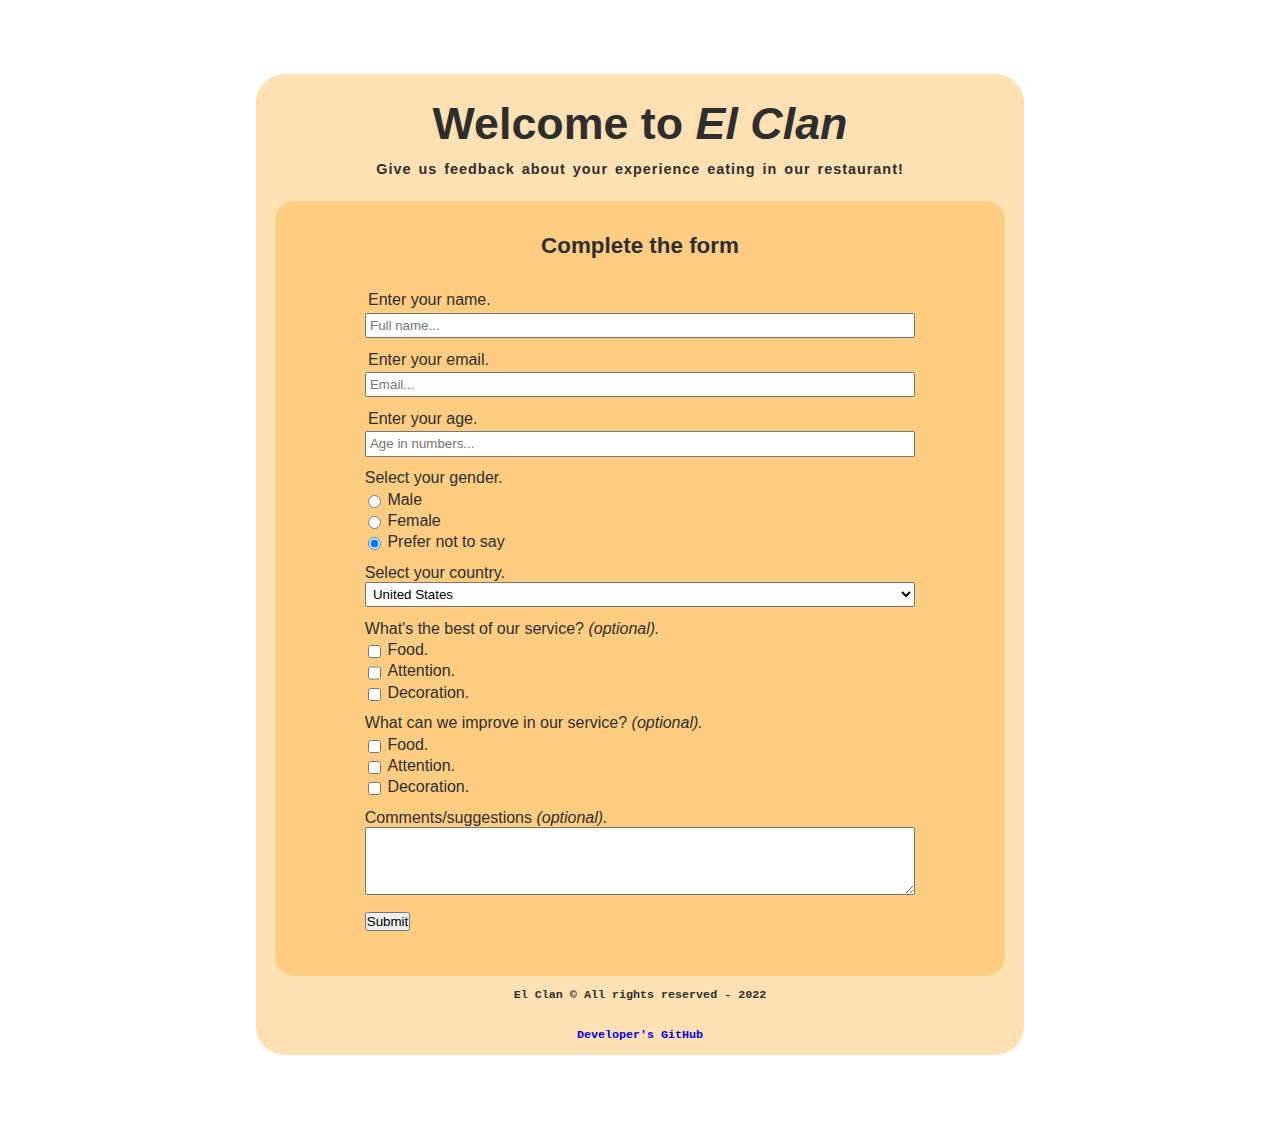
<file: 1.- Responsive web design/2.- Survey form/index.html>
<!DOCTYPE html>
<html lang="en">
<head>
    <meta charset="UTF-8">
    <meta http-equiv="X-UA-Compatible" content="IE=edge">
    <meta name="viewport" content="width=device-width, initial-scale=1.0">
    <title>freeCodeCamp - Survey form</title>
    <link rel="stylesheet" href="./style.css">
</head>
<body>
    <header>
        <h1 id="title">Welcome to <em>El Clan</em></h1>
        <p id="description">Give us feedback about your experience eating in our restaurant!</p>
    </header>
    <main>
        <form action="#" id="survey-form">
            <h2>Complete the form</h2>
            <div class="form_div">
                <label for="name" id="name-label">Enter your name.</label>
                <input type="text" name="name" id="name" placeholder="Full name..." required>
            </div>
            <div class="form_div">
                <label for="email" id="email-label">Enter your email.</label>
                <input type="email" name="email" id="email" placeholder="Email..." required>
            </div>
            <div class="form_div">
                <label for="age" id="number-label">Enter your age.</label>
                <input type="number" name="age" id="number" min="18" max="119" placeholder="Age in numbers..." required>
            </div>
            <div class="form_div">
                <p>Select your gender.</p>
                <label><input type="radio" value="male" name="gender" class="radio">Male</label>
                <label><input type="radio" value="female" name="gender" class="radio">Female</label>
                <label><input type="radio" value="none" name="gender" class="radio" checked>Prefer not to say</label>
            </div>
            <div class="form_div">
                <p>Select your country.</p>
                <select name="dropdown" id="dropdown" required>
                    <option value="USA">United States</option>
                    <option value="Esp">Spain</option>
                    <option value="Arg">Argentina</option>
                    <option value="SK">South Korea</option>
                    <option value="Other">Other</option>
                </select>
            </div>
            <div class="form_div">
                <p>What's the best of our service? <em>(optional).</em></p>
                <label><input type="checkbox" name="worst" class="checkbox" value="food">Food.</label>
                <label><input type="checkbox" name="best" class="checkbox" value="attention">Attention.</label>
                <label><input type="checkbox" name="best" class="checkbox" value="decoration">Decoration.</label>
            </div>
            <div class="form_div">
                <p>What can we improve in our service? <em>(optional).</em></p>
                <label><input type="checkbox" name="worst" class="checkbox" value="food">Food.</label>
                <label><input type="checkbox" name="worst" class="checkbox" value="attention">Attention.</label>
                <label><input type="checkbox" name="worst" class="checkbox" value="decoration">Decoration.</label>
            </div>
            <div class="form_div">
                <p>Comments/suggestions <em>(optional).</em></p>
                <textarea name="extra" id="textarea" rows="4"></textarea>
            </div>
            <div class="form_div">
                <button type="submit" id="submit">Submit</button>
            </div>
        </form>
    </main>
    <footer>
        <h3>El Clan © All rights reserved - 2022</h3>
        <h3><a href="https://github.com/JoaccoDev/freeCodeCamp">Developer's GitHub</a></h3>
    </footer>
</body>
</html>
</file>
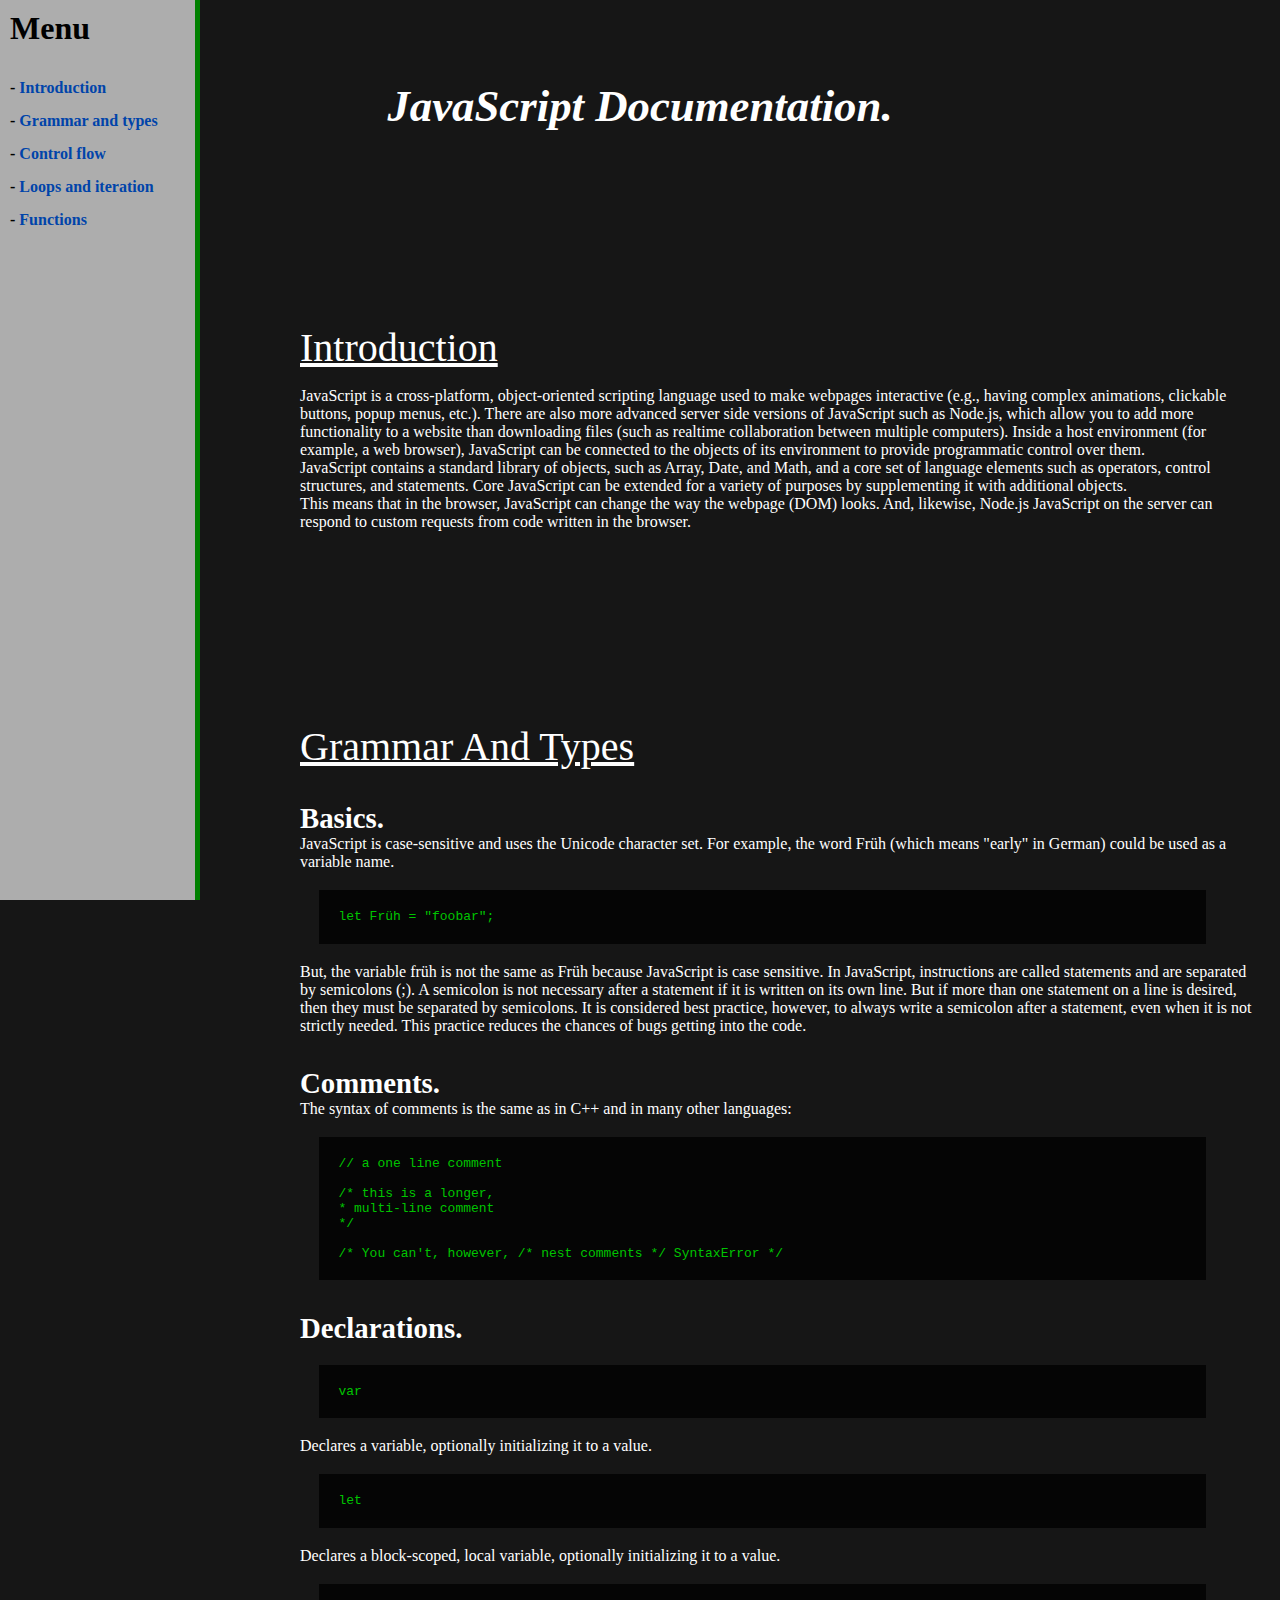
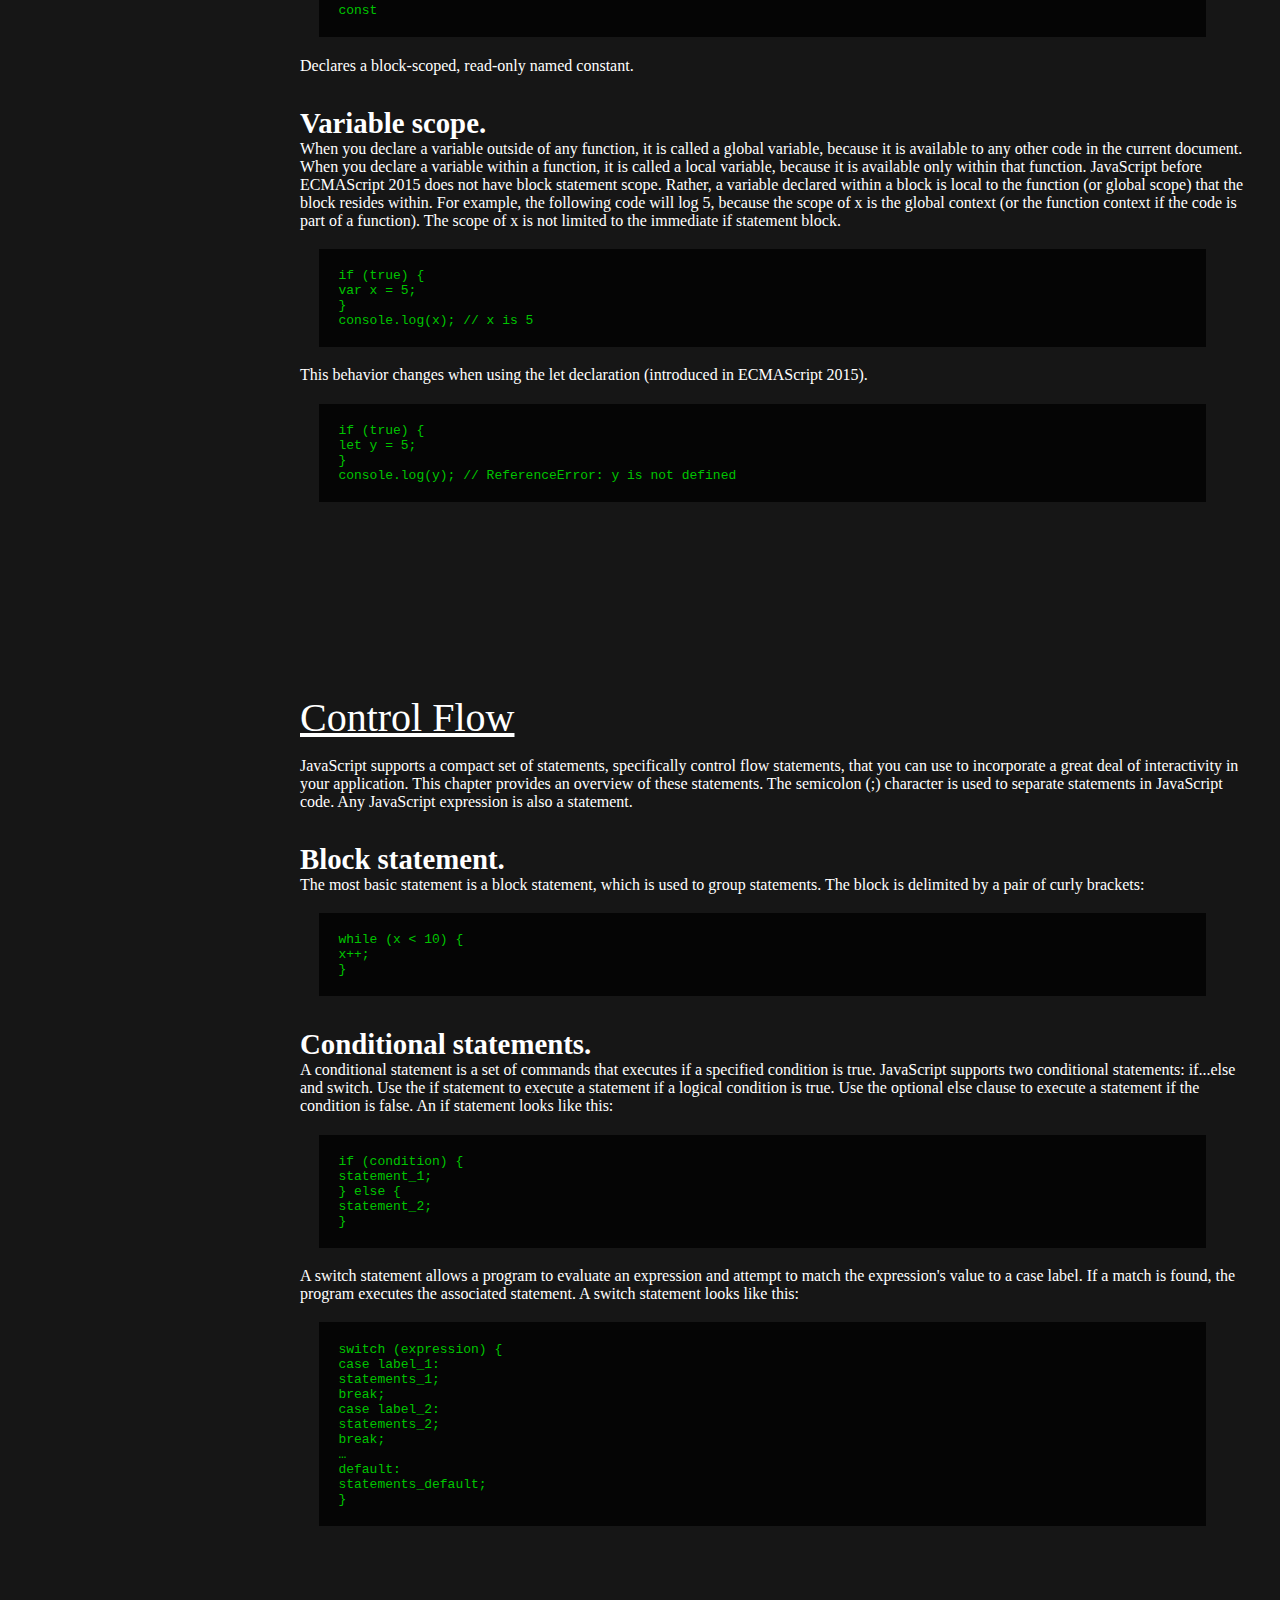
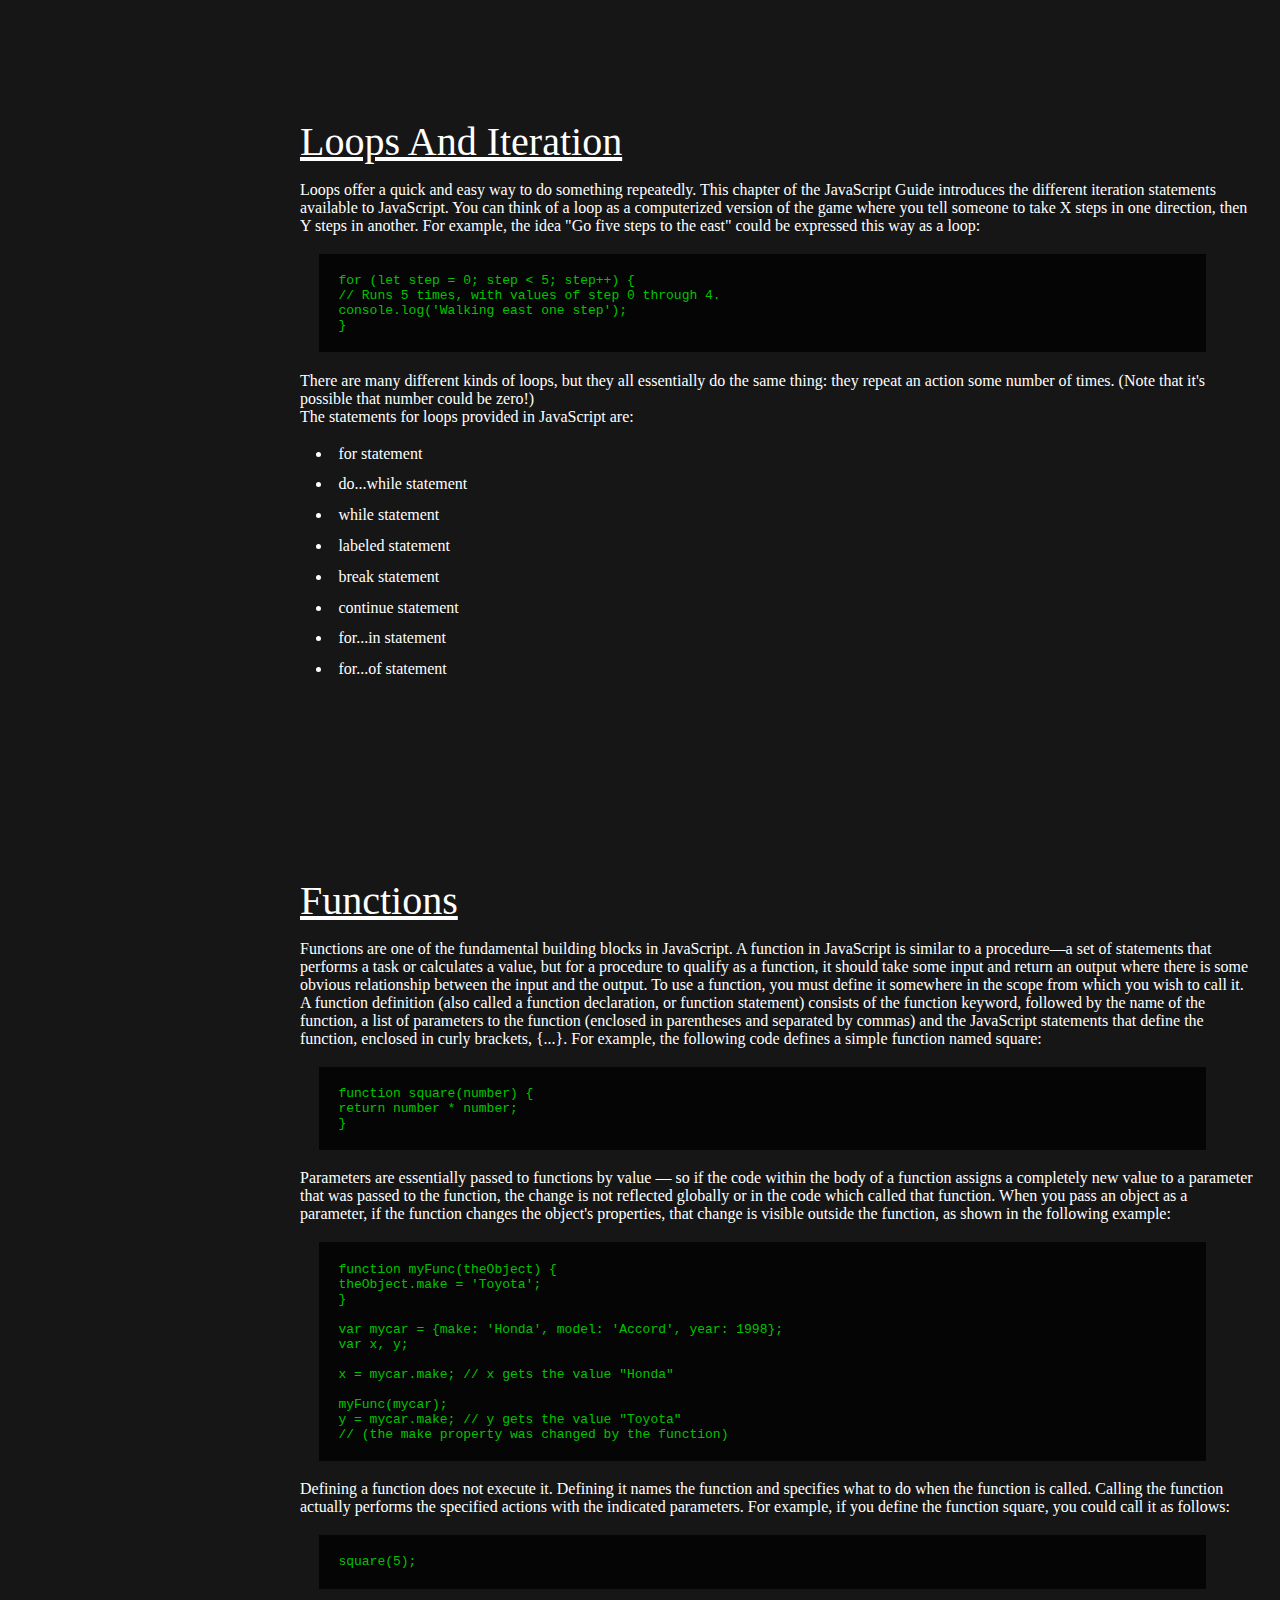
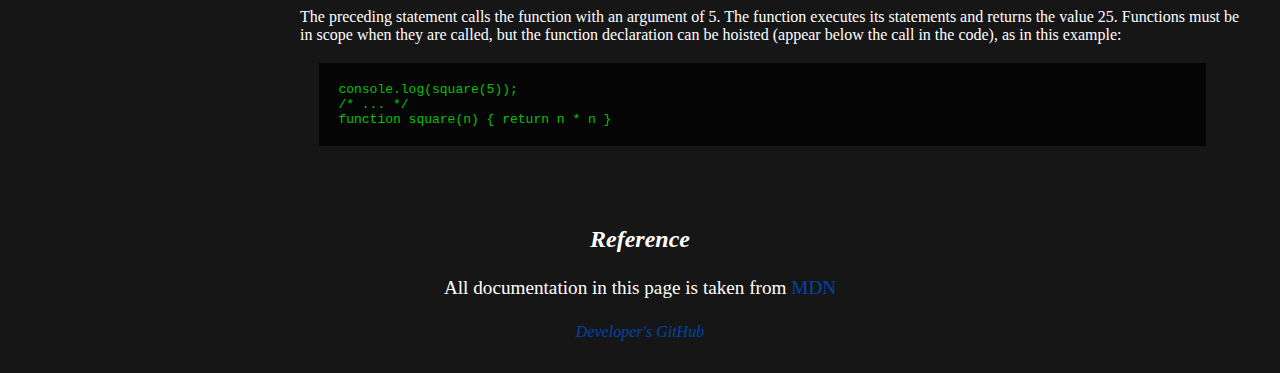
<file: 1.- Responsive web design/4.- Technical documentation page/index.html>
<!DOCTYPE html>
<html lang="en">
<head>
    <meta charset="UTF-8">
    <meta http-equiv="X-UA-Compatible" content="IE=edge">
    <meta name="viewport" content="width=device-width, initial-scale=1.0">
    <title>freeCodeCamp - Technical documentation page</title>
    <link rel="stylesheet" href="./style.css">
</head>
<body>
    <header>
        <nav id="navbar">
            <header>Menu</header>
            <ul>
                <li>- <a href="#introduction" class="nav-link">Introduction</a></li>
                <li>- <a href="#grammar_and_types" class="nav-link">Grammar and types</a></li>
                <li>- <a href="#control_flow" class="nav-link">Control flow</a></li>
                <li>- <a href="#loops_and_iteration" class="nav-link">Loops and iteration</a></li>
                <li>- <a href="#functions" class="nav-link">Functions</a></li>
            </ul>
        </nav>
    </header>
    <main id="main-doc">
        <h1>JavaScript Documentation.</h1>
        <section class="main-section" id="introduction">
            <header id="introduction">introduction</header>
            <article>
                <p>JavaScript is a cross-platform, object-oriented scripting language used to make webpages interactive (e.g., having complex animations, clickable buttons, popup menus, etc.). There are also more advanced server side versions of JavaScript such as Node.js, which allow you to add more functionality to a website than downloading files (such as realtime collaboration between multiple computers). Inside a host environment (for example, a web browser), JavaScript can be connected to the objects of its environment to provide programmatic control over them.</p>
                <p>JavaScript contains a standard library of objects, such as Array, Date, and Math, and a core set of language elements such as operators, control structures, and statements. Core JavaScript can be extended for a variety of purposes by supplementing it with additional objects.</p>
                <p>This means that in the browser, JavaScript can change the way the webpage (DOM) looks. And, likewise, Node.js JavaScript on the server can respond to custom requests from code written in the browser.</p>
            </article>
        </section>
        <section class="main-section" id="grammar_and_types">
            <header id="grammar_and_types">grammar and types</header>
            <article>
                <h3>Basics.</h3>
                <p>JavaScript is case-sensitive and uses the Unicode character set. For example, the word Früh (which means "early" in German) could be used as a variable name.</p>
                <code>let Früh = "foobar";</code>
                <p>But, the variable früh is not the same as Früh because JavaScript is case sensitive. In JavaScript, instructions are called statements and are separated by semicolons (;). A semicolon is not necessary after a statement if it is written on its own line. But if more than one statement on a line is desired, then they must be separated by semicolons. It is considered best practice, however, to always write a semicolon after a statement, even when it is not strictly needed. This practice reduces the chances of bugs getting into the code.</p>
                <h3>Comments.</h3>
                <p>The syntax of comments is the same as in C++ and in many other languages:</p>
                <code>
                    // a one line comment <br><br>

                    /* this is a longer,<br>
                    * multi-line comment<br>
                    */<br><br>

                    /* You can't, however, /* nest comments */ SyntaxError */
                </code>
                <h3>Declarations.</h3>
                <code>var</code>
                <p>Declares a variable, optionally initializing it to a value.</p>
                <code>let</code>
                <p>Declares a block-scoped, local variable, optionally initializing it to a value.</p>
                <code>const</code>
                <p>Declares a block-scoped, read-only named constant.</p>
                <h3>Variable scope.</h3>
                <p>When you declare a variable outside of any function, it is called a global variable, because it is available to any other code in the current document. When you declare a variable within a function, it is called a local variable, because it is available only within that function. JavaScript before ECMAScript 2015 does not have block statement scope. Rather, a variable declared within a block is local to the function (or global scope) that the block resides within. For example, the following code will log 5, because the scope of x is the global context (or the function context if the code is part of a function). The scope of x is not limited to the immediate if statement block.</p>
                <code>
                    if (true) {<br>
                        var x = 5;<br>
                    }<br>
                    console.log(x);  // x is 5
                </code>
                <p>This behavior changes when using the let declaration (introduced in ECMAScript 2015).</p>
                <code>
                    if (true) {<br>
                        let y = 5;<br>
                    }<br>
                    console.log(y);  // ReferenceError: y is not defined
                </code>
            </article>
        </section>
        <section class="main-section" id="control_flow">
            <header id="control_flow">control flow</header>
            <article>
                <p>JavaScript supports a compact set of statements, specifically control flow statements, that you can use to incorporate a great deal of interactivity in your application. This chapter provides an overview of these statements. The semicolon (;) character is used to separate statements in JavaScript code. Any JavaScript expression is also a statement.</p>
                <h3>Block statement.</h3>
                <p>The most basic statement is a block statement, which is used to group statements. The block is delimited by a pair of curly brackets:</p>
                <code>
                    while (x < 10) {<br>
                        x++;<br>
                      }
                </code>
                <h3>Conditional statements.</h3>
                <p>A conditional statement is a set of commands that executes if a specified condition is true. JavaScript supports two conditional statements: if...else and switch. Use the if statement to execute a statement if a logical condition is true. Use the optional else clause to execute a statement if the condition is false. An if statement looks like this:</p>
                <code>
                    if (condition) {<br>
                        statement_1;<br>
                    } else {<br>
                        statement_2;<br>
                    }
                </code>
                <p>A switch statement allows a program to evaluate an expression and attempt to match the expression's value to a case label. If a match is found, the program executes the associated statement. A switch statement looks like this:</p>
                <code>
                    switch (expression) {<br>
                        case label_1:<br>
                            statements_1;<br>
                            break;<br>
                        case label_2:<br>
                            statements_2;<br>
                            break;<br>
                            …<br>
                        default:<br>
                            statements_default;<br>
                    }
                </code>
            </article>
        </section>
        <section class="main-section" id="loops_and_iteration">
            <header id="loops_and_iteration">loops and iteration</header>
            <article>
                <p>Loops offer a quick and easy way to do something repeatedly. This chapter of the JavaScript Guide introduces the different iteration statements available to JavaScript. You can think of a loop as a computerized version of the game where you tell someone to take X steps in one direction, then Y steps in another. For example, the idea "Go five steps to the east" could be expressed this way as a loop:</p>
                <code>
                    for (let step = 0; step < 5; step++) {<br>
                        // Runs 5 times, with values of step 0 through 4.<br>
                        console.log('Walking east one step');<br>
                    }
                </code>
                <p>There are many different kinds of loops, but they all essentially do the same thing: they repeat an action some number of times. (Note that it's possible that number could be zero!)</p>
                <p>The statements for loops provided in JavaScript are:</p>
                <ul>
                    <li>for statement</li>
                    <li>do...while statement</li>
                    <li>while statement</li>
                    <li>labeled statement</li>
                    <li>break statement</li>
                    <li>continue statement</li>
                    <li>for...in statement</li>
                    <li>for...of statement</li>
                </ul>
            </article>
        </section>
        <section class="main-section" id="functions">
            <header id="functions">functions</header>
            <article>
                <p>Functions are one of the fundamental building blocks in JavaScript. A function in JavaScript is similar to a procedure—a set of statements that performs a task or calculates a value, but for a procedure to qualify as a function, it should take some input and return an output where there is some obvious relationship between the input and the output. To use a function, you must define it somewhere in the scope from which you wish to call it.</p>
                <p>A function definition (also called a function declaration, or function statement) consists of the function keyword, followed by the name of the function, a list of parameters to the function (enclosed in parentheses and separated by commas) and the JavaScript statements that define the function, enclosed in curly brackets, {...}. For example, the following code defines a simple function named square:</p>
                <code>
                    function square(number) {<br>
                        return number * number;<br>
                    }
                </code>
                <p>Parameters are essentially passed to functions by value — so if the code within the body of a function assigns a completely new value to a parameter that was passed to the function, the change is not reflected globally or in the code which called that function. When you pass an object as a parameter, if the function changes the object's properties, that change is visible outside the function, as shown in the following example:</p>
                <code>
                    function myFunc(theObject) {<br>
                        theObject.make = 'Toyota';<br>
                    }<br><br>
                      
                    var mycar = {make: 'Honda', model: 'Accord', year: 1998};<br>
                    var x, y;<br><br>
                      
                    x = mycar.make; // x gets the value "Honda"<br><br>
                      
                    myFunc(mycar);<br>
                    y = mycar.make; // y gets the value "Toyota"<br>
                                    // (the make property was changed by the function)
                </code>
                <p>Defining a function does not execute it. Defining it names the function and specifies what to do when the function is called. Calling the function actually performs the specified actions with the indicated parameters. For example, if you define the function square, you could call it as follows:</p>
                <code>
                    square(5);
                </code>
                <p>The preceding statement calls the function with an argument of 5. The function executes its statements and returns the value 25. Functions must be in scope when they are called, but the function declaration can be hoisted (appear below the call in the code), as in this example:</p>
                <code>
                    console.log(square(5));<br>
                    /* ... */<br>
                    function square(n) { return n * n }
                </code>
            </article>
        </section>
    </main>
    <footer>
        <h2>Reference</h2>
        <p>All documentation in this page is taken from <a href="https://developer.mozilla.org/en-US/docs/Web/JavaScript/Guide" target="_blank">MDN</a></p>
        <span><a href="https://github.com/JoaccoDev">Developer's GitHub</a></span>
    </footer>
</body>
</html>
</file>
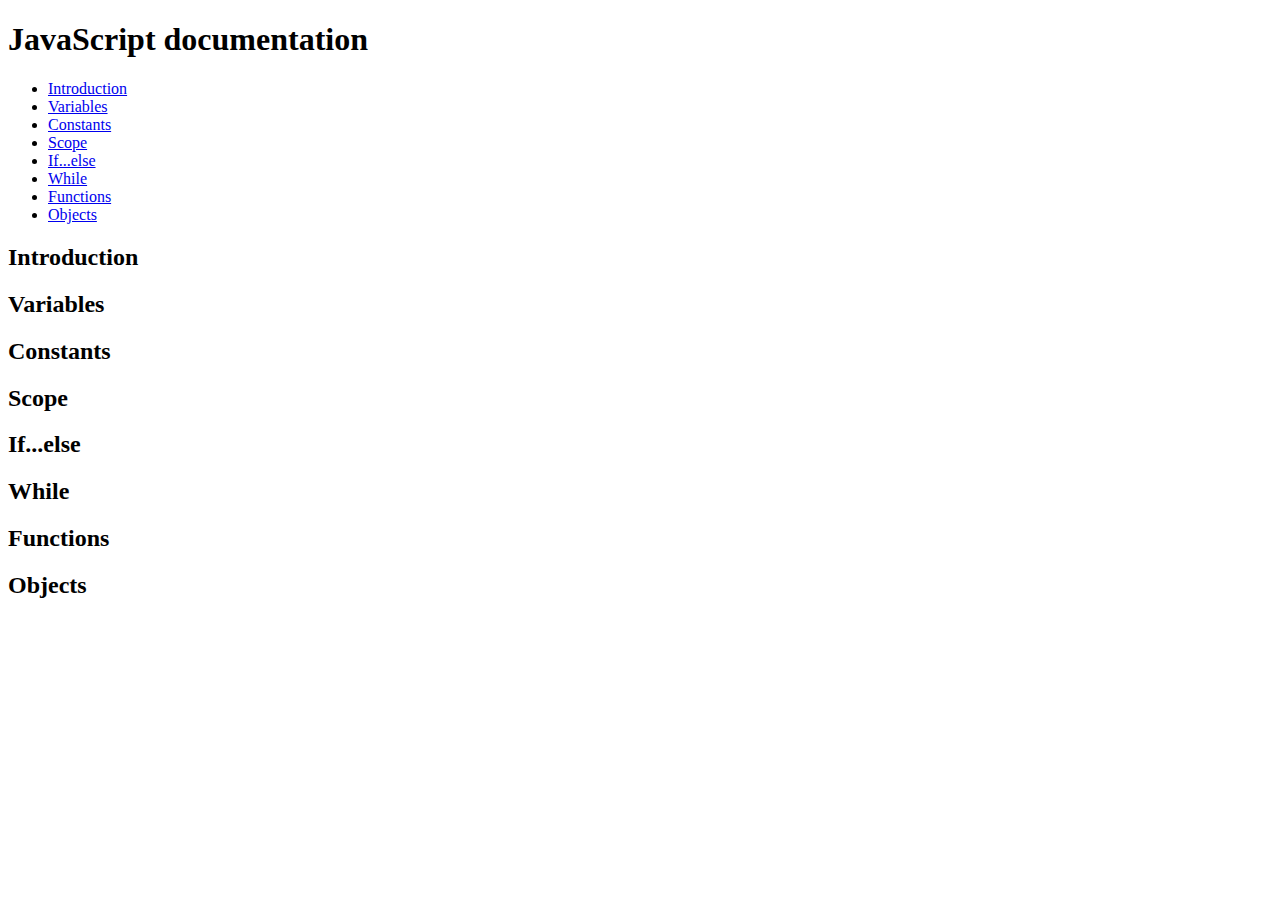
<file: Responsive web design/4.- Technical documentation page/index.html>
<!DOCTYPE html>
<html lang="en">
<head>
    <meta charset="UTF-8">
    <meta http-equiv="X-UA-Compatible" content="IE=edge">
    <meta name="viewport" content="width=device-width, initial-scale=1.0">
    <title>freeCodeCamp - Technical documentation page</title>
</head>
<body>
    <header>
        <nav>
            <h1>JavaScript documentation</h1>
            <ul>
                <li><a href="#introduction" class="nav-link">Introduction</a></li>
                <li><a href="#variables" class="nav-link">Variables</a></li>
                <li><a href="#constants" class="nav-link">Constants</a></li>
                <li><a href="#scope" class="nav-link">Scope</a></li>
                <li><a href="#if...else" class="nav-link">If...else</a></li>
                <li><a href="#while" class="nav-link">While</a></li>
                <li><a href="#functions" class="nav-link">Functions</a></li>
                <li><a href="#objects" class="nav-link">Objects</a></li>
            </ul>
        </nav>
    </header>
    <main id="main-doc">
        <section class="main-section" id="introduction">
            <h2>Introduction</h2>
        </section>
        <section class="main-section" id="variables">
            <h2>Variables</h2>
        </section>
        <section class="main-section" id="constants">
            <h2>Constants</h2>
        </section>
        <section class="main-section" id="scope">
            <h2>Scope</h2>
        </section>
        <section class="main-section" id="if...else">
            <h2>If...else</h2>
        </section>
        <section class="main-section" id="while">
            <h2>While</h2>
        </section>
        <section class="main-section" id="functions">
            <h2>Functions</h2>
        </section>
        <section class="main-section" id="objects">
            <h2>Objects</h2>
        </section>
    </main>
    <footer>
    </footer>
</body>
</html>
</file>
<file: 1.- Responsive web design/2.- Survey form/style.css>
:root {
    --bgcolor-light: rgba(255, 212, 147, 0.7);
    --bgcolor-dark: rgba(255, 198, 112, 0.75);
}
* {
    margin: 0;
    padding: 0;
    box-sizing: border-box;
}
html {
    background: url("https://images.unsplash.com/photo-1592861956120-e524fc739696?ixlib=rb-1.2.1&ixid=MnwxMjA3fDB8MHxwaG90by1wYWdlfHx8fGVufDB8fHx8&auto=format&fit=crop&w=870&q=80") no-repeat center center fixed;
    background-size: cover;
}
body {
    font-size: 10px;
    font-family: Verdana, Geneva, Tahoma, sans-serif;
    color: rgb(46, 46, 46);
}
header {
    background-color: var(--bgcolor-light);
    border-radius: 1.8rem 1.8rem 0 0;
    width: 60%;
    margin: 4.6rem auto;
    text-align: center;
}
h1 {
    font-size: 2.8rem;
    padding-top: 1.5rem;
    margin-bottom: 0.8rem;
}
#description{
    font-family: 'Gill Sans', 'Gill Sans MT', Calibri, 'Trebuchet MS', sans-serif;
    letter-spacing: 1px;
    word-spacing: 2px;
    padding-bottom: 1.5rem;
    font-weight: 600;
    font-size: 0.9rem;
}
main {
    background-color: var(--bgcolor-light);
    width: 60%;
    margin: -4.6rem auto 0 auto;
}
form {
    background-color: var(--bgcolor-dark);
    border-radius: 1.2rem;
    width: 95%;
    margin: 4.6rem auto;
    padding: 2rem 4.8rem;
}
h2 {
    text-align: center;
    margin-bottom: 2rem;
    font-size: 1.4rem;
}
label {
    display: flex;
    text-align: center;
    margin: 0.2rem;
}
input[type=text], input[type=email], input[type=number], textarea, #dropdown {
    width: 100%;
    padding: 0.2rem;
}
input[type=checkbox], input[type=radio] {
    margin-right: 0.4rem;
    margin-top: 0.2rem;
}
.form_div {
    margin: 0.8rem;
    font-size: 1rem;
    font-family: 'Gill Sans', 'Gill Sans MT', Calibri, 'Trebuchet MS', sans-serif;
}
input::-webkit-outer-spin-button,
input::-webkit-inner-spin-button {
  -webkit-appearance: none;
  margin: 0;
}
input[type=number] {
    -moz-appearance: textfield;
  }
footer {
    background-color: var(--bgcolor-light);
    border-radius: 0 0 1.8rem 1.8rem;
    width: 60%;
    margin: -4.6rem auto 4.6rem auto;
    text-align: center;
    font-family: monospace;
    font-weight: 600;
}
footer h3 {
    padding: 0.8rem;
}
footer h3 a {
    text-decoration: none;
}
</file>
<file: 1.- Responsive web design/4.- Technical documentation page/style.css>
* {
    margin: 0;
    padding: 0;
    box-sizing: border-box;
}
body {
    background-color: rgb(22, 22, 22);
    color: white;
}

nav {
    background-color: rgb(173, 173, 173);
    color: black;
    font-weight: bold;
    width: 200px;
    height: 100%;
    position: fixed;
    top: 0;
    left: 0;
    border-right: 5px green solid;
}
nav header {
    margin: 10px;
    font-size: 2rem;
    margin-bottom: 2rem;
}
nav ul li {
    list-style: none;
    margin: 15px 10px;
}
a {
    text-decoration: none;
    color: rgb(0, 68, 170);
    transition: all ease 0.4s;
}
a:hover {
    color: white;
}
h1 {
    margin: 2.6rem auto;
    text-align: center;
    font-size: 2.8rem;
}
.main-section {
    margin: 12rem 1.6rem 0 300px;
}
#main-doc h1 {
    margin-top: 5rem;
    font-style: italic;
}
code {
    display: block;
    margin: 1.2rem 3rem 1.2rem 1.2rem;
    padding: 1.2rem;
    background-color: rgb(5, 5, 5);
    color: rgb(0, 196, 0);
}
.main-section header {
    margin-bottom: 1rem;
    text-decoration: underline;
    font-size: 2.5rem;
    text-transform: capitalize;
}
.main-section ul {
    margin: 0.8rem 0 0 2rem;
}
.main-section ul li {
    padding: 0.4rem;
}
h3 {
    font-size: 1.8rem;
    margin-top: 2rem;
}
footer {
    text-align: center;
    margin-top: 5rem;
}
footer h2 {
    text-decoration: none;
    font-style: italic;
}
footer p {
    display: block;
    margin: 1.5rem auto;
    font-size: 1.2rem;
}
footer span {
    display: block;
    font-style: italic;
    font-size: 1rem;
    margin-bottom: 2rem;
}
@media screen and (max-width: 716px) {
    nav {
        width: 190px;
    }
    .main-section {
        margin: 8rem 30px 0 220px;
    }
    h1 {
        margin-right: 30px;
        margin-left: 220px;
    }
    footer {
        margin-right: 30px;
        margin-left: 220px;
    }
}
</file>
